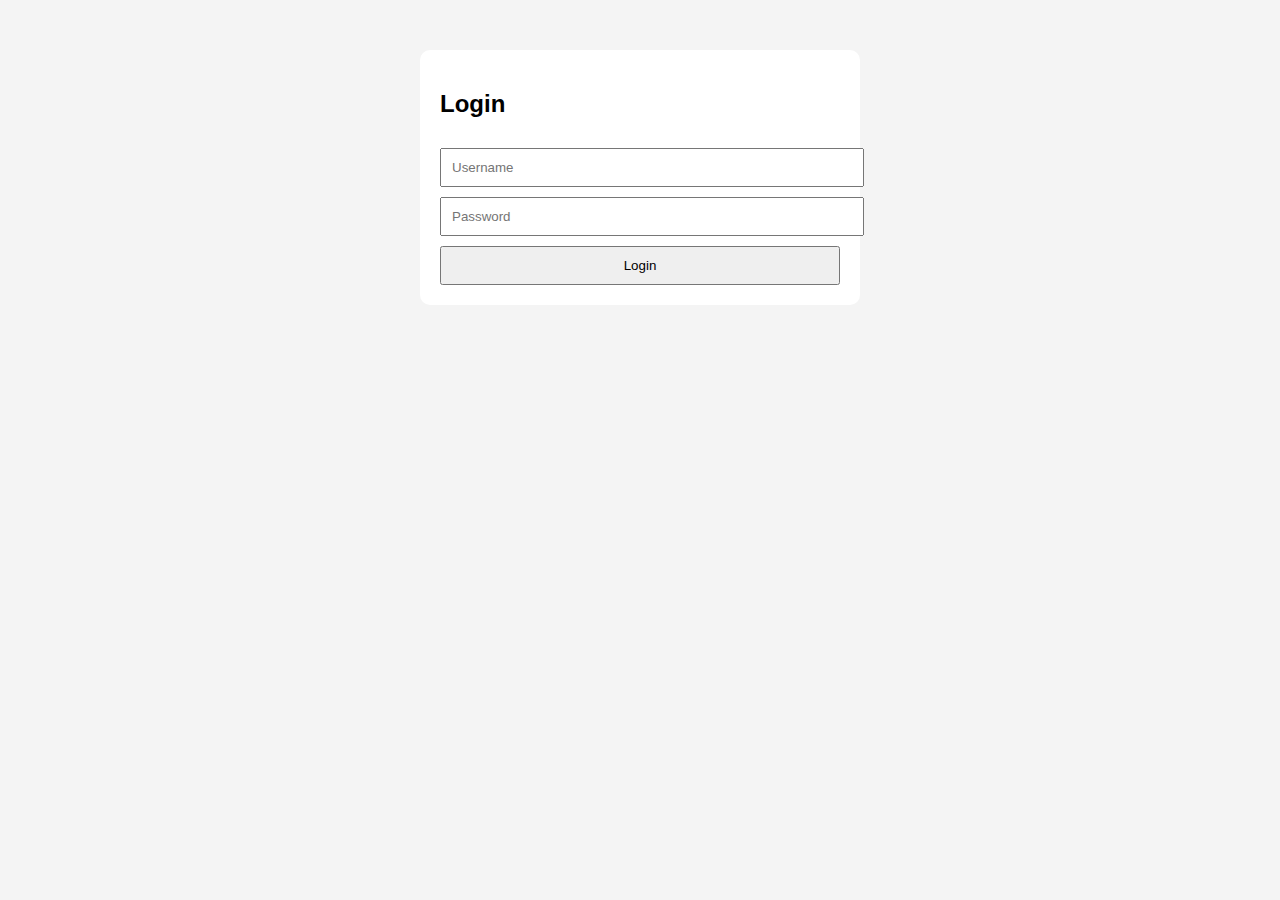
<file: frontend/index.html>
<!DOCTYPE html>
<html lang="en">
<head>
  <meta charset="UTF-8" />
  <title>Login</title>
  <link rel="stylesheet" href="style.css" />
</head>
<body>
  <div class="container">
    <h2>Login</h2>
    <form id="loginForm">
      <input type="text" id="username" placeholder="Username" required />
      <input type="password" id="password" placeholder="Password" required />
      <button type="submit">Login</button>
    </form>
    <div id="message"></div>
  </div>

  <script>
    document.getElementById("loginForm").onsubmit = async function (e) {
      e.preventDefault();
      const username = document.getElementById("username").value;
      const password = document.getElementById("password").value;

      const res = await fetch("http://localhost:5000/api/login", {
        method: "POST",
        headers: { "Content-Type": "application/json" },
        body: JSON.stringify({ username, password }),
      });

      if (res.ok) {
        window.location.href = "/orders.html";
      } else {
        document.getElementById("message").innerText = "Login failed";
      }
    };
  </script>
</body>
</html>
</file>
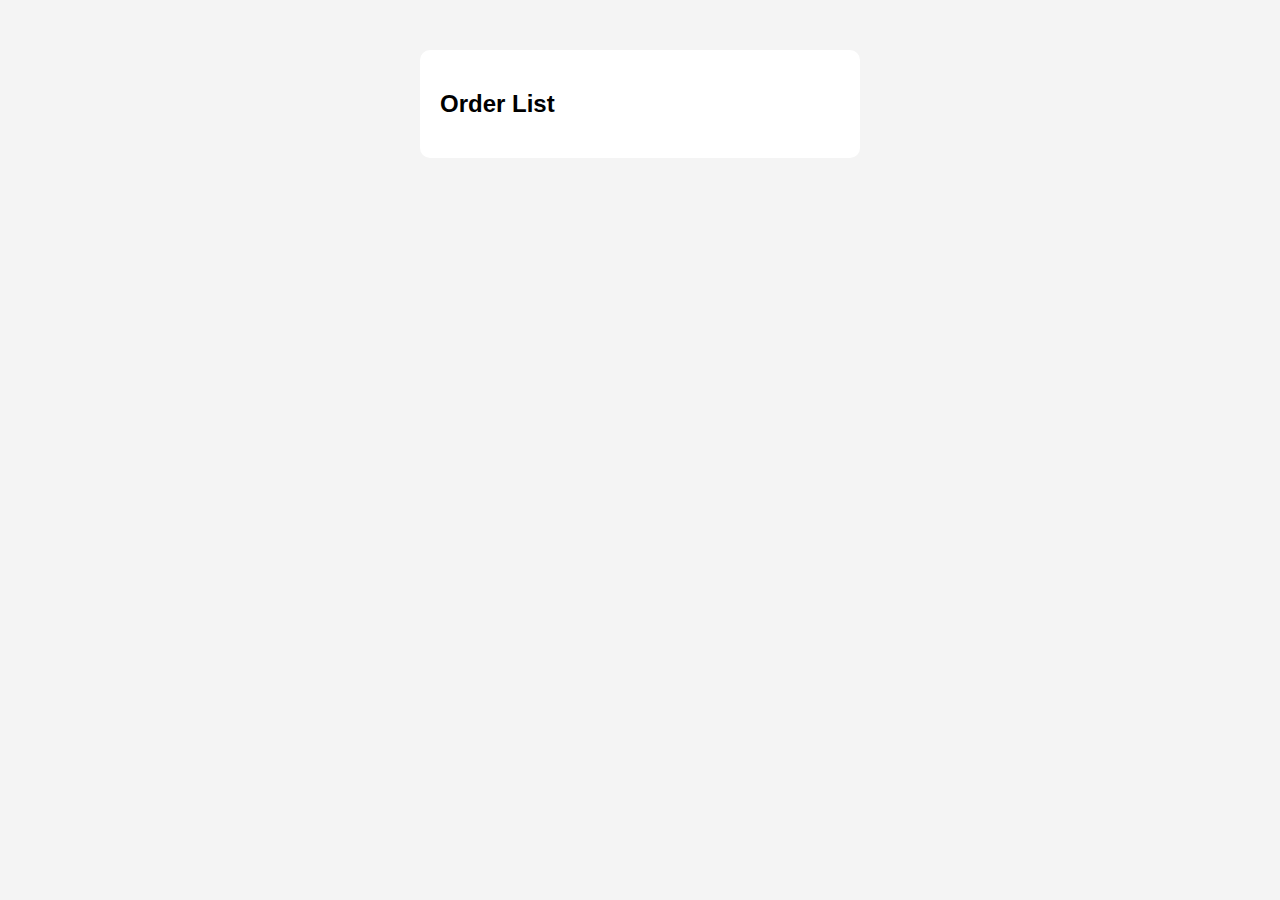
<file: frontend/order.html>
<!DOCTYPE html>
<html>
<head>
  <title>Orders</title>
  <link rel="stylesheet" href="style.css" />
</head>
<body>
  <div class="container">
    <h2>Order List</h2>
    <ul id="orderList"></ul>
  </div>

  <script>
    fetch("http://localhost:5000/api/orders")
      .then(res => res.json())
      .then(data => {
        const ul = document.getElementById("orderList");
        data.forEach(order => {
          const li = document.createElement("li");
          li.textContent = `${order.item} - Quantity: ${order.quantity}`;
          ul.appendChild(li);
        });
      });
  </script>
</body>
</html>
</file>
<file: frontend/style.css>
body {
  background-color: #f4f4f4;
  font-family: sans-serif;
}
.container {
  max-width: 400px;
  margin: 50px auto;
  background: white;
  padding: 20px;
  border-radius: 10px;
}
input, button {
  width: 100%;
  padding: 10px;
  margin-top: 10px;
}
</file>
